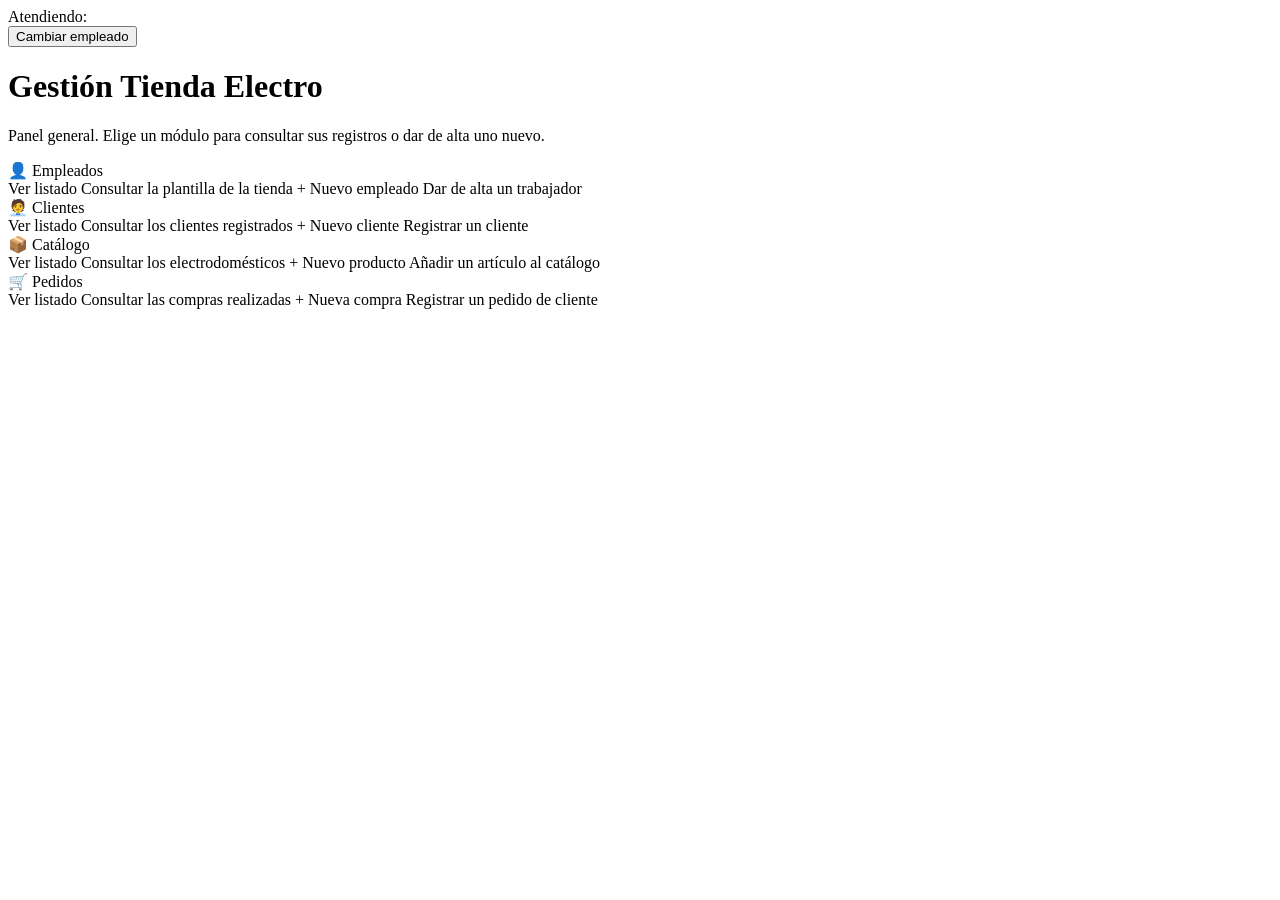
<file: src/main/resources/templates/index.html>
<!DOCTYPE html>
<html xmlns:th="http://www.thymeleaf.org" lang="es">
<head>
    <meta charset="UTF-8">
    <meta name="viewport" content="width=device-width, initial-scale=1.0">
    <title>Tienda Electro</title>
    <link rel="stylesheet" th:href="@{/css/styles.css}">
</head>
<body>
    <div class="contenedor">
        <!-- Recuerda quién está operando; el nombre lo publica EmpleadoSesionAdvice
             en el modelo de todas las vistas. -->
        <div class="barra-sesion">
            <span>Atendiendo: <strong th:text="${empleadoActual}"></strong></span>
            <form th:action="@{/acceso/salir}" method="post">
                <button class="btn btn-secundario btn-mini" type="submit">Cambiar empleado</button>
            </form>
        </div>

        <h1>Gestión Tienda Electro</h1>
        <p>Panel general. Elige un módulo para consultar sus registros o dar de alta uno nuevo.</p>

        <div class="tablero">

            <!-- Columna: Empleados -->
            <div class="columna">
                <div class="columna-titulo">👤 Empleados</div>
                <a class="kanban-card" th:href="@{/empleados}">
                    <span class="kanban-card-titulo">Ver listado</span>
                    <span class="kanban-card-desc">Consultar la plantilla de la tienda</span>
                </a>
                <a class="kanban-card kanban-card--crear" th:href="@{/empleados/nuevo}">
                    <span class="kanban-card-titulo">+ Nuevo empleado</span>
                    <span class="kanban-card-desc">Dar de alta un trabajador</span>
                </a>
            </div>

            <!-- Columna: Clientes -->
            <div class="columna">
                <div class="columna-titulo">🧑‍💼 Clientes</div>
                <a class="kanban-card" th:href="@{/clientes}">
                    <span class="kanban-card-titulo">Ver listado</span>
                    <span class="kanban-card-desc">Consultar los clientes registrados</span>
                </a>
                <a class="kanban-card kanban-card--crear" th:href="@{/clientes/nuevo}">
                    <span class="kanban-card-titulo">+ Nuevo cliente</span>
                    <span class="kanban-card-desc">Registrar un cliente</span>
                </a>
            </div>

            <!-- Columna: Catálogo -->
            <div class="columna">
                <div class="columna-titulo">📦 Catálogo</div>
                <a class="kanban-card" th:href="@{/productos}">
                    <span class="kanban-card-titulo">Ver listado</span>
                    <span class="kanban-card-desc">Consultar los electrodomésticos</span>
                </a>
                <a class="kanban-card kanban-card--crear" th:href="@{/productos/nuevo}">
                    <span class="kanban-card-titulo">+ Nuevo producto</span>
                    <span class="kanban-card-desc">Añadir un artículo al catálogo</span>
                </a>
            </div>

            <!-- Columna: Pedidos -->
            <div class="columna">
                <div class="columna-titulo">🛒 Pedidos</div>
                <a class="kanban-card" th:href="@{/pedidos}">
                    <span class="kanban-card-titulo">Ver listado</span>
                    <span class="kanban-card-desc">Consultar las compras realizadas</span>
                </a>
                <a class="kanban-card kanban-card--crear" th:href="@{/pedidos/nuevo}">
                    <span class="kanban-card-titulo">+ Nueva compra</span>
                    <span class="kanban-card-desc">Registrar un pedido de cliente</span>
                </a>
            </div>

        </div>
    </div>
</body>
</html>
</file>
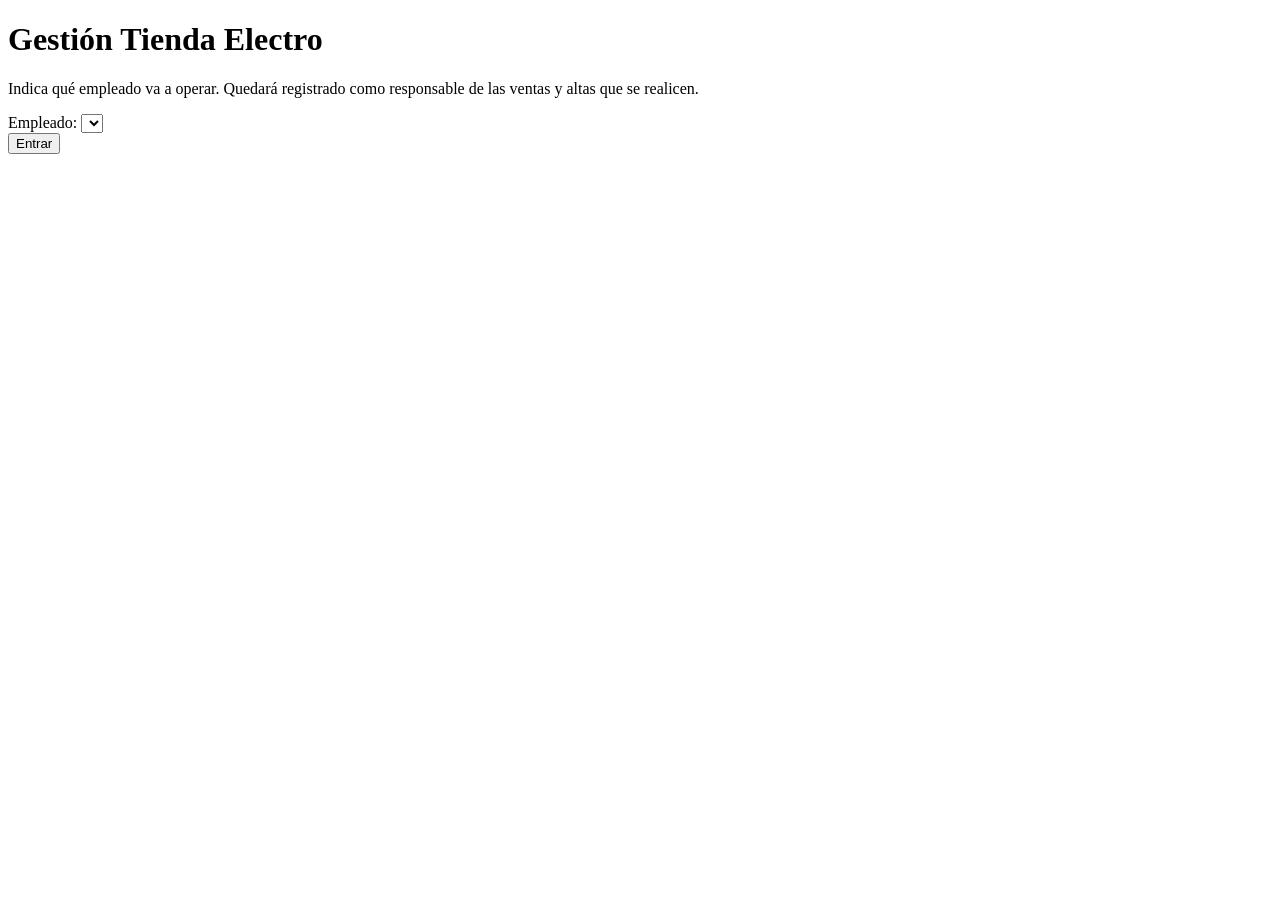
<file: src/main/resources/templates/acceso.html>
<!DOCTYPE html>
<html xmlns:th="http://www.thymeleaf.org" lang="es">
<head>
    <meta charset="UTF-8">
    <meta name="viewport" content="width=device-width, initial-scale=1.0">
    <title>Acceso — Tienda Electro</title>
    <link rel="stylesheet" th:href="@{/css/styles.css}">
</head>
<body>
    <div class="contenedor">
        <h1>Gestión Tienda Electro</h1>
        <p>Indica qué empleado va a operar. Quedará registrado como responsable
           de las ventas y altas que se realicen.</p>

        <form class="tarjeta" th:action="@{/acceso}" method="post">
            <div class="campo">
                <label for="empleadoId">Empleado:</label>
                <select id="empleadoId" name="empleadoId" required>
                    <option th:each="empleado : ${empleados}"
                            th:value="${empleado.id}"
                            th:text="${empleado.nombre} + ' ' + ${empleado.apellidos} + ' (' + ${empleado.puesto} + ')'"></option>
                </select>
            </div>

            <div class="acciones">
                <button class="btn" type="submit">Entrar</button>
            </div>
        </form>
    </div>
</body>
</html>
</file>
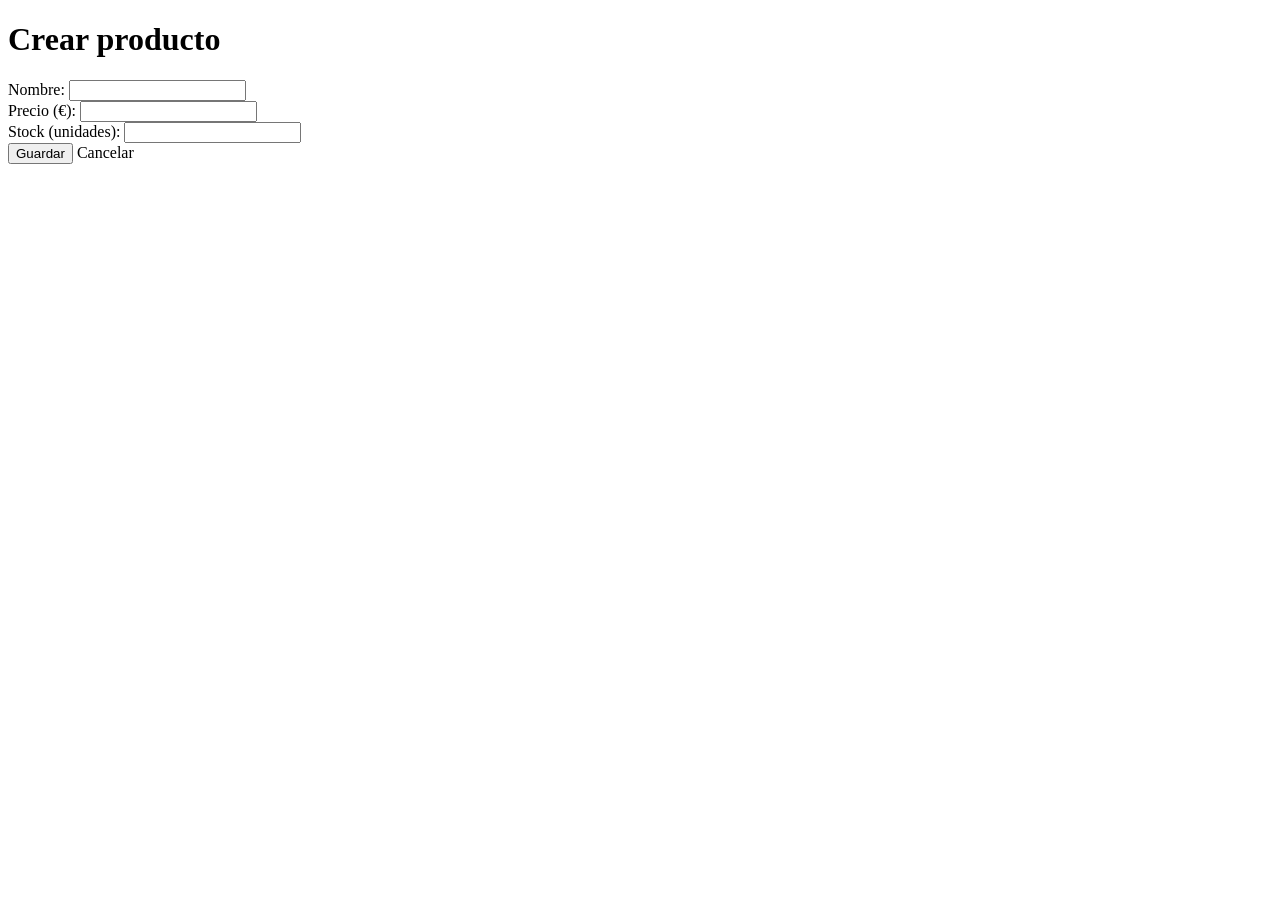
<file: src/main/resources/templates/catalogo/crearProductos.html>
<!DOCTYPE html>
<html xmlns:th="http://www.thymeleaf.org" lang="es">
<head>
    <meta charset="UTF-8">
    <meta name="viewport" content="width=device-width, initial-scale=1.0">
    <title>Crear producto</title>
    <link rel="stylesheet" th:href="@{/css/styles.css}">
</head>
<body>
    <div class="contenedor">
        <h1>Crear producto</h1>

        <form class="tarjeta" th:action="@{/productos}" th:object="${productoRequest}" method="post">
            <div class="campo">
                <label for="nombre">Nombre:</label>
                <input type="text" id="nombre" th:field="*{nombre}"/>
                <span class="error" th:if="${#fields.hasErrors('nombre')}" th:errors="*{nombre}"></span>
            </div>

            <!-- step=0.01 porque el precio lleva céntimos; min=0 refleja en el
                 navegador la misma regla que valida @PositiveOrZero en el DTO. -->
            <div class="campo">
                <label for="precio">Precio (€):</label>
                <input type="number" id="precio" step="0.01" min="0" th:field="*{precio}"/>
                <span class="error" th:if="${#fields.hasErrors('precio')}" th:errors="*{precio}"></span>
            </div>

            <div class="campo">
                <label for="stock">Stock (unidades):</label>
                <input type="number" id="stock" step="1" min="0" th:field="*{stock}"/>
                <span class="error" th:if="${#fields.hasErrors('stock')}" th:errors="*{stock}"></span>
            </div>

            <div class="acciones">
                <button class="btn" type="submit">Guardar</button>
                <a class="btn btn-secundario" th:href="@{/productos}">Cancelar</a>
            </div>
        </form>
    </div>
</body>
</html>
</file>
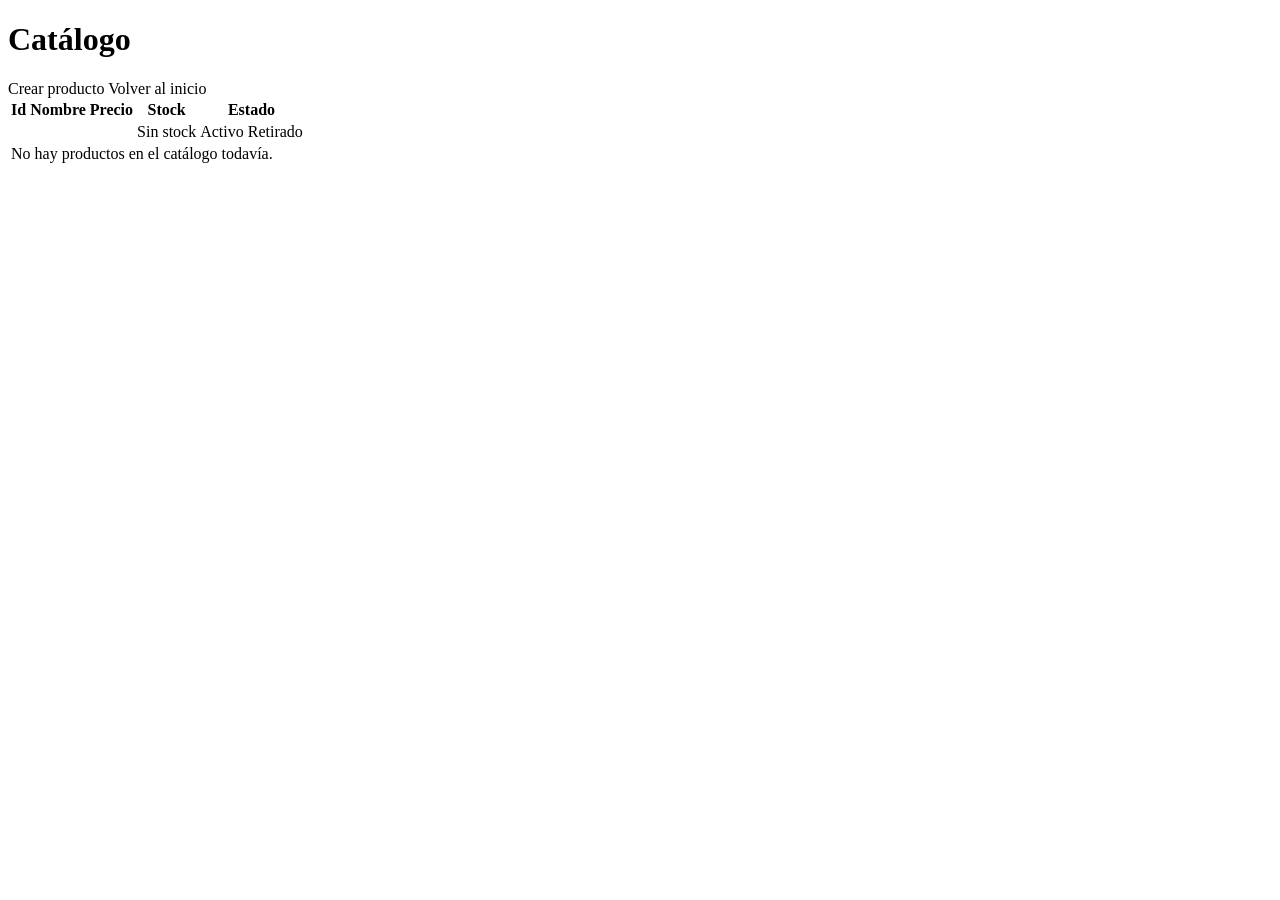
<file: src/main/resources/templates/catalogo/listarProductos.html>
<!DOCTYPE html>
<html xmlns:th="http://www.thymeleaf.org" lang="es">
<head>
    <meta charset="UTF-8">
    <meta name="viewport" content="width=device-width, initial-scale=1.0">
    <title>Catálogo</title>
    <link rel="stylesheet" th:href="@{/css/styles.css}">
</head>
<body>
    <div class="contenedor">
        <h1>Catálogo</h1>

        <div class="acciones">
            <a class="btn" th:href="@{/productos/nuevo}">Crear producto</a>
            <a class="btn btn-secundario" th:href="@{/}">Volver al inicio</a>
        </div>

        <table>
            <thead>
                <tr>
                    <th>Id</th><th>Nombre</th>
                    <th class="num">Precio</th><th class="num">Stock</th>
                    <th>Estado</th>
                </tr>
            </thead>
            <tbody>
                <tr th:each="producto : ${productos}">
                    <td th:text="${producto.id}"></td>
                    <td th:text="${producto.nombre}"></td>
                    <td class="num"
                        th:text="${#numbers.formatDecimal(producto.precio, 1, 'POINT', 2, 'COMMA')} + ' €'"></td>
                    <td class="num">
                        <span th:text="${producto.stock}"></span>
                        <span class="badge badge--inactivo" th:if="${producto.stock == 0}">Sin stock</span>
                    </td>
                    <td>
                        <span class="badge badge--activo" th:if="${producto.activo}">Activo</span>
                        <span class="badge badge--inactivo" th:unless="${producto.activo}">Retirado</span>
                    </td>
                </tr>
                <tr th:if="${#lists.isEmpty(productos)}">
                    <td colspan="5" class="vacio">No hay productos en el catálogo todavía.</td>
                </tr>
            </tbody>
        </table>
    </div>
</body>
</html>
</file>
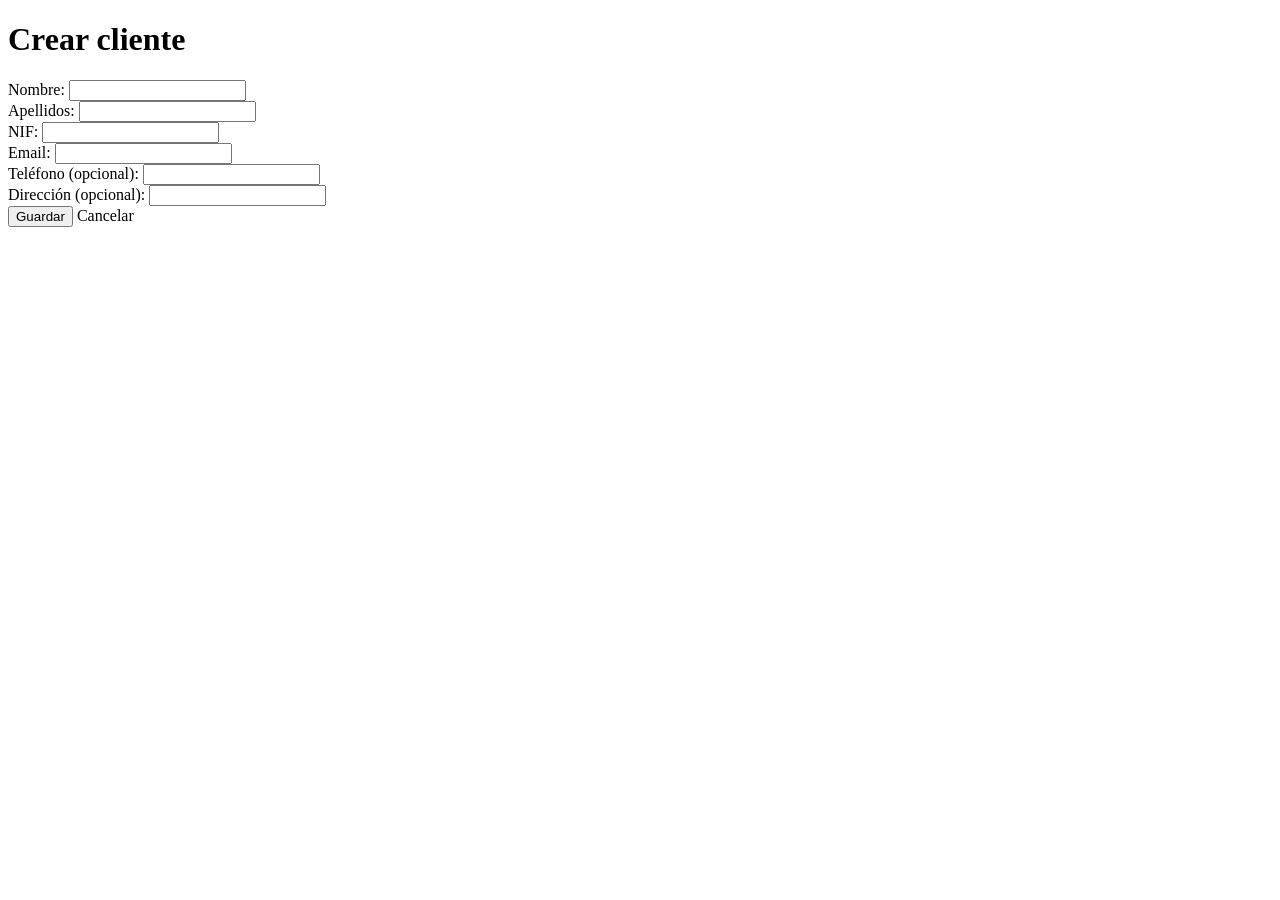
<file: src/main/resources/templates/clientes/crearClientes.html>
<!DOCTYPE html>
<html xmlns:th="http://www.thymeleaf.org" lang="es">
<head>
    <meta charset="UTF-8">
    <meta name="viewport" content="width=device-width, initial-scale=1.0">
    <title>Crear cliente</title>
    <link rel="stylesheet" th:href="@{/css/styles.css}">
</head>
<body>
    <div class="contenedor">
        <h1>Crear cliente</h1>

        <form class="tarjeta" th:action="@{/clientes}" th:object="${clienteRequest}" method="post">
            <div class="campo">
                <label for="nombre">Nombre:</label>
                <input type="text" id="nombre" th:field="*{nombre}"/>
                <span class="error" th:if="${#fields.hasErrors('nombre')}" th:errors="*{nombre}"></span>
            </div>

            <div class="campo">
                <label for="apellidos">Apellidos:</label>
                <input type="text" id="apellidos" th:field="*{apellidos}"/>
                <span class="error" th:if="${#fields.hasErrors('apellidos')}" th:errors="*{apellidos}"></span>
            </div>

            <div class="campo">
                <label for="nif">NIF:</label>
                <input type="text" id="nif" th:field="*{nif}"/>
                <span class="error" th:if="${#fields.hasErrors('nif')}" th:errors="*{nif}"></span>
            </div>

            <div class="campo">
                <label for="email">Email:</label>
                <input type="email" id="email" th:field="*{email}"/>
                <span class="error" th:if="${#fields.hasErrors('email')}" th:errors="*{email}"></span>
            </div>

            <!-- Teléfono y dirección no llevan validación en el DTO: son datos
                 de contacto opcionales, por eso se marcan como tales. -->
            <div class="campo">
                <label for="telefono">Teléfono (opcional):</label>
                <input type="tel" id="telefono" th:field="*{telefono}"/>
            </div>

            <div class="campo">
                <label for="direccion">Dirección (opcional):</label>
                <input type="text" id="direccion" th:field="*{direccion}"/>
            </div>

            <div class="acciones">
                <button class="btn" type="submit">Guardar</button>
                <a class="btn btn-secundario" th:href="@{/clientes}">Cancelar</a>
            </div>
        </form>
    </div>
</body>
</html>
</file>
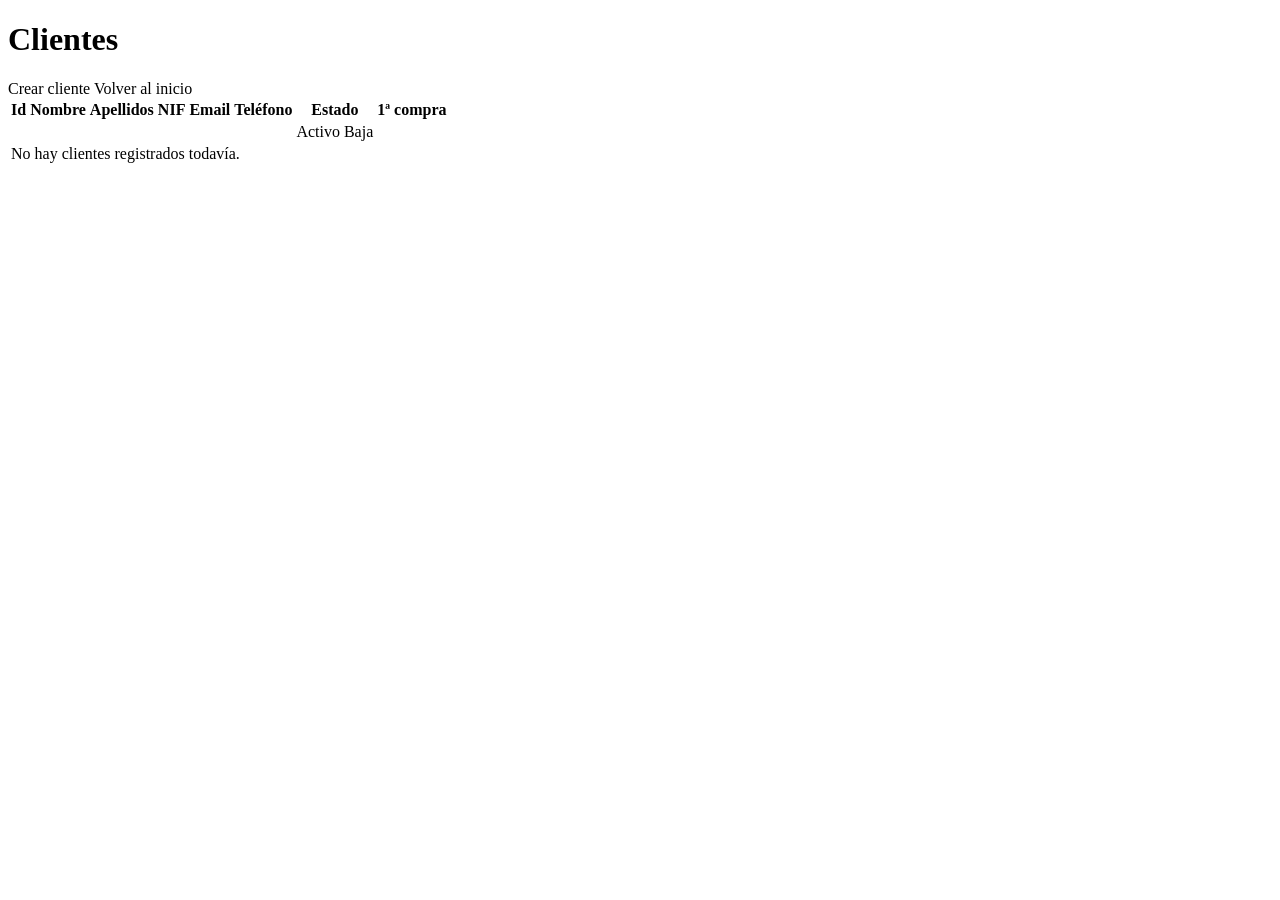
<file: src/main/resources/templates/clientes/listarClientes.html>
<!DOCTYPE html>
<html xmlns:th="http://www.thymeleaf.org" lang="es">
<head>
    <meta charset="UTF-8">
    <meta name="viewport" content="width=device-width, initial-scale=1.0">
    <title>Clientes</title>
    <link rel="stylesheet" th:href="@{/css/styles.css}">
</head>
<body>
    <div class="contenedor">
        <h1>Clientes</h1>

        <div class="acciones">
            <a class="btn" th:href="@{/clientes/nuevo}">Crear cliente</a>
            <a class="btn btn-secundario" th:href="@{/}">Volver al inicio</a>
        </div>

        <table>
            <thead>
                <tr>
                    <th>Id</th><th>Nombre</th><th>Apellidos</th>
                    <th>NIF</th><th>Email</th><th>Teléfono</th>
                    <th>Estado</th><th>1ª compra</th>
                </tr>
            </thead>
            <tbody>
                <tr th:each="cliente : ${clientes}">
                    <td th:text="${cliente.id}"></td>
                    <td th:text="${cliente.nombre}"></td>
                    <td th:text="${cliente.apellidos}"></td>
                    <td th:text="${cliente.nif}"></td>
                    <td th:text="${cliente.email}"></td>
                    <td th:text="${cliente.telefono}"></td>
                    <td>
                        <span class="badge badge--activo" th:if="${cliente.activo}">Activo</span>
                        <span class="badge badge--inactivo" th:unless="${cliente.activo}">Baja</span>
                    </td>
                    <td th:text="${cliente.fechaPrimeraCompra != null ? cliente.fechaPrimeraCompra : '—'}"></td>
                </tr>
                <tr th:if="${#lists.isEmpty(clientes)}">
                    <td colspan="8" class="vacio">No hay clientes registrados todavía.</td>
                </tr>
            </tbody>
        </table>
    </div>
</body>
</html>
</file>
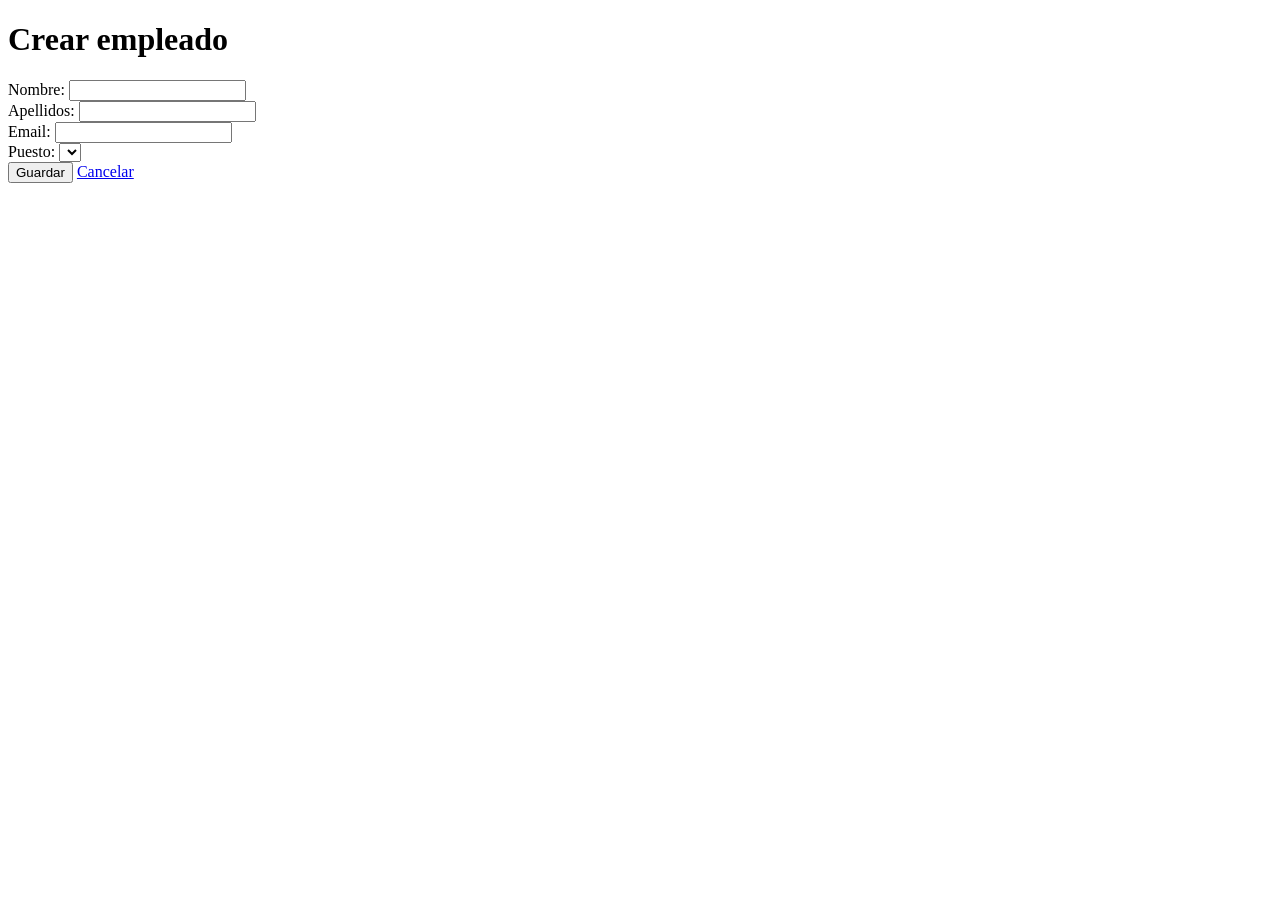
<file: src/main/resources/templates/empleados/crearEmpleados.html>
<!DOCTYPE html>
<html xmlns:th="http://www.thymeleaf.org">
<head>
    <meta charset="UTF-8">
    <title>Crear empleado</title>
    <link rel="stylesheet" th:href="@{/css/styles.css}">
</head>
<body>
    <div class="contenedor">
        <h1>Crear empleado</h1>

        <form class="tarjeta" th:action="@{/empleados}" th:object="${empleadoRequest}" method="post">
            <div class="campo">
                <label for="nombre">Nombre:</label>
                <input type="text" id="nombre" th:field="*{nombre}"/>
                <span class="error" th:if="${#fields.hasErrors('nombre')}" th:errors="*{nombre}"></span>
            </div>

            <div class="campo">
                <label for="apellidos">Apellidos:</label>
                <input type="text" id="apellidos" th:field="*{apellidos}"/>
                <span class="error" th:if="${#fields.hasErrors('apellidos')}" th:errors="*{apellidos}"></span>
            </div>

            <div class="campo">
                <label for="email">Email:</label>
                <input type="email" id="email" th:field="*{email}"/>
                <span class="error" th:if="${#fields.hasErrors('email')}" th:errors="*{email}"></span>
            </div>

            <div class="campo">
                <label for="puesto">Puesto:</label>
                <select id="puesto" th:field="*{puesto}">
                    <option th:each="p : ${T(com.tienda.demo.empleados.model.PuestoEmpleado).values()}"
                            th:value="${p}" th:text="${p}"></option>
                </select>
            </div>

            <div class="acciones">
                <button class="btn" type="submit">Guardar</button>
                <a class="btn btn-secundario" href="/empleados">Cancelar</a>
            </div>
        </form>
    </div>
</body>
</html>
</file>
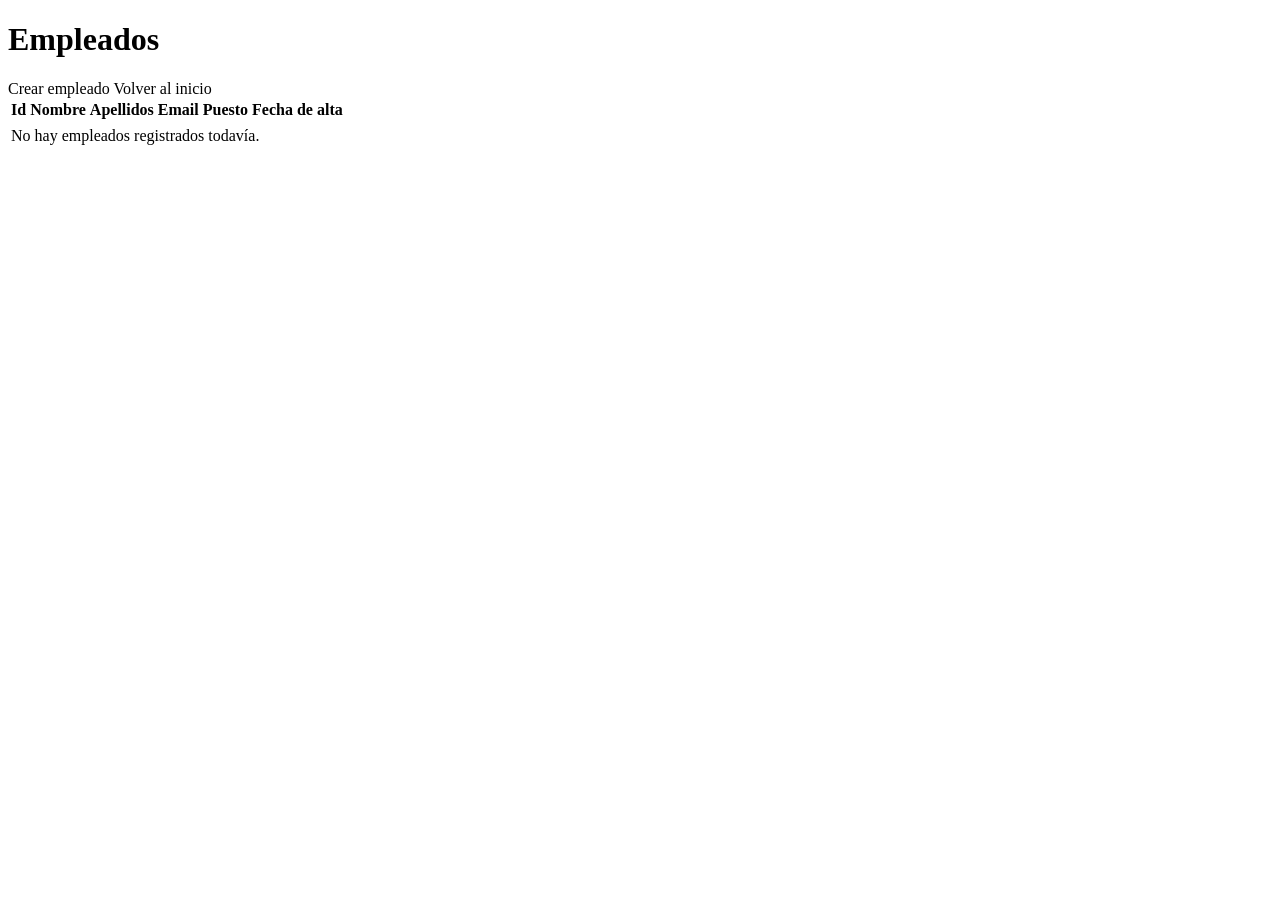
<file: src/main/resources/templates/empleados/listarEmpleados.html>
<!DOCTYPE html>
<html xmlns:th="http://www.thymeleaf.org" lang="es">
<head>
    <meta charset="UTF-8">
    <meta name="viewport" content="width=device-width, initial-scale=1.0">
    <title>Empleados</title>
    <link rel="stylesheet" th:href="@{/css/styles.css}">
</head>
<body>
    <div class="contenedor">
        <h1>Empleados</h1>

        <div class="acciones">
            <a class="btn" th:href="@{/empleados/nuevo}">Crear empleado</a>
            <a class="btn btn-secundario" th:href="@{/}">Volver al inicio</a>
        </div>

        <table>
            <thead>
                <tr>
                    <th>Id</th><th>Nombre</th><th>Apellidos</th>
                    <th>Email</th><th>Puesto</th><th>Fecha de alta</th>
                </tr>
            </thead>
            <tbody>
                <tr th:each="empleado : ${empleados}">
                    <td th:text="${empleado.id}"></td>
                    <td th:text="${empleado.nombre}"></td>
                    <td th:text="${empleado.apellidos}"></td>
                    <td th:text="${empleado.email}"></td>
                    <td th:text="${empleado.puesto}"></td>
                    <td th:text="${empleado.fechaAlta}"></td>
                </tr>
                <tr th:if="${#lists.isEmpty(empleados)}">
                    <td colspan="6" class="vacio">No hay empleados registrados todavía.</td>
                </tr>
            </tbody>
        </table>
    </div>
</body>
</html>
</file>
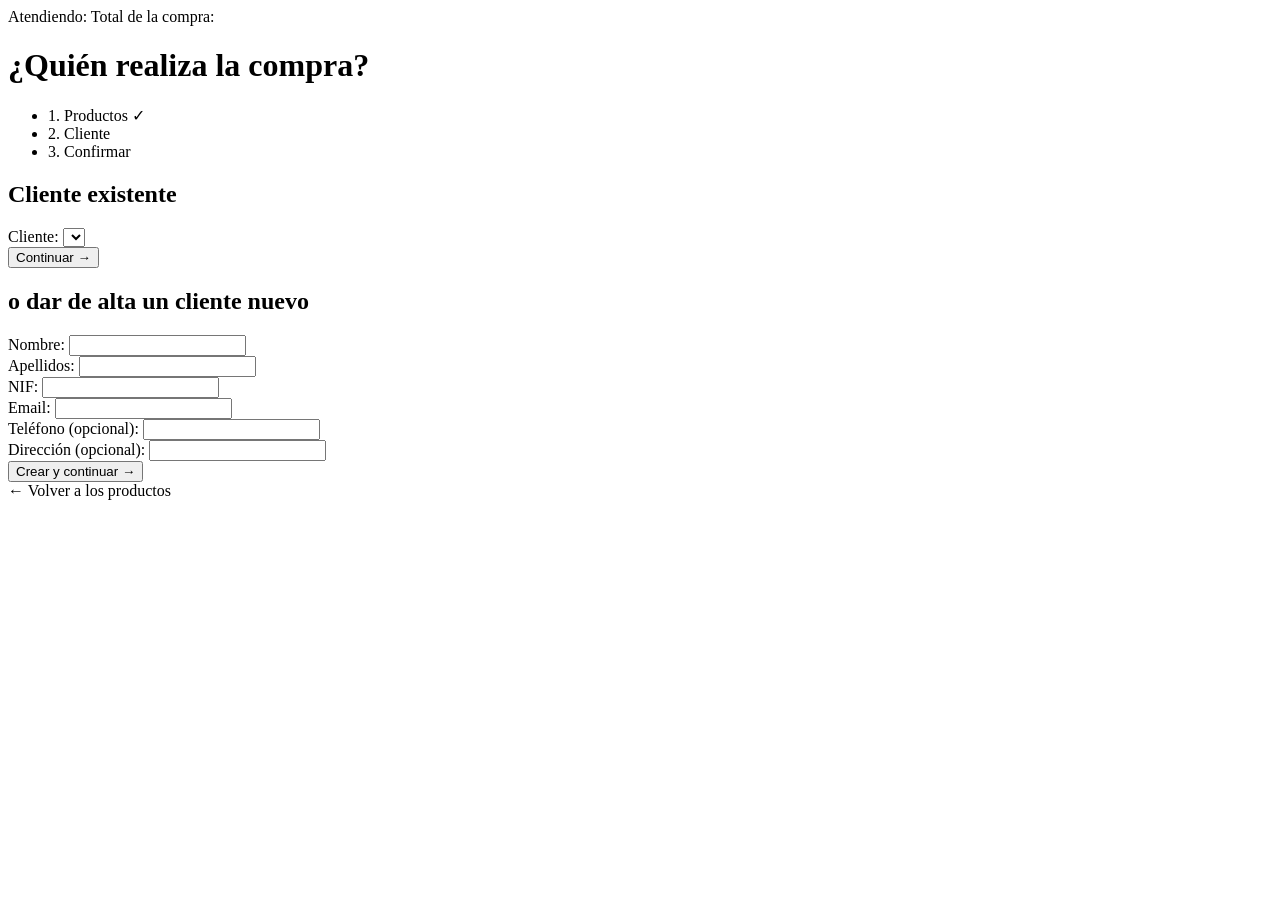
<file: src/main/resources/templates/pedidos/compraCliente.html>
<!DOCTYPE html>
<html xmlns:th="http://www.thymeleaf.org" lang="es">
<head>
    <meta charset="UTF-8">
    <meta name="viewport" content="width=device-width, initial-scale=1.0">
    <title>Nueva compra — Cliente</title>
    <link rel="stylesheet" th:href="@{/css/styles.css}">
</head>
<body>
    <div class="contenedor">
        <div class="barra-sesion">
            <span>Atendiendo: <strong th:text="${empleadoActual}"></strong></span>
            <span>Total de la compra:
                <strong th:text="${#numbers.formatDecimal(totalCarrito, 1, 'POINT', 2, 'COMMA')} + ' €'"></strong>
            </span>
        </div>

        <h1>¿Quién realiza la compra?</h1>

        <ul class="pasos">
            <li class="paso-hecho">1. Productos ✓</li>
            <li class="paso-activo">2. Cliente</li>
            <li>3. Confirmar</li>
        </ul>

        <!-- Opción A: cliente que ya está registrado -->
        <h2>Cliente existente</h2>
        <form class="tarjeta" th:action="@{/pedidos/nuevo/cliente}" method="post">
            <div class="campo">
                <label for="clienteId">Cliente:</label>
                <select id="clienteId" name="clienteId" required>
                    <option th:each="cliente : ${clientes}"
                            th:value="${cliente.id}"
                            th:text="${cliente.nombre} + ' ' + ${cliente.apellidos} + ' (' + ${cliente.nif} + ')'"></option>
                </select>
            </div>
            <div class="acciones">
                <button class="btn" type="submit">Continuar →</button>
            </div>
        </form>

        <!-- Opción B: darlo de alta aquí mismo, sin salir de la compra.
             Usa el mismo ClienteRequest y validaciones que el alta normal. -->
        <h2>o dar de alta un cliente nuevo</h2>
        <form class="tarjeta" th:action="@{/pedidos/nuevo/cliente/crear}" th:object="${clienteRequest}" method="post">
            <div class="campo">
                <label for="nombre">Nombre:</label>
                <input type="text" id="nombre" th:field="*{nombre}"/>
                <span class="error" th:if="${#fields.hasErrors('nombre')}" th:errors="*{nombre}"></span>
            </div>

            <div class="campo">
                <label for="apellidos">Apellidos:</label>
                <input type="text" id="apellidos" th:field="*{apellidos}"/>
                <span class="error" th:if="${#fields.hasErrors('apellidos')}" th:errors="*{apellidos}"></span>
            </div>

            <div class="campo">
                <label for="nif">NIF:</label>
                <input type="text" id="nif" th:field="*{nif}"/>
                <span class="error" th:if="${#fields.hasErrors('nif')}" th:errors="*{nif}"></span>
            </div>

            <div class="campo">
                <label for="email">Email:</label>
                <input type="email" id="email" th:field="*{email}"/>
                <span class="error" th:if="${#fields.hasErrors('email')}" th:errors="*{email}"></span>
            </div>

            <div class="campo">
                <label for="telefono">Teléfono (opcional):</label>
                <input type="tel" id="telefono" th:field="*{telefono}"/>
            </div>

            <div class="campo">
                <label for="direccion">Dirección (opcional):</label>
                <input type="text" id="direccion" th:field="*{direccion}"/>
            </div>

            <div class="acciones">
                <button class="btn" type="submit">Crear y continuar →</button>
            </div>
        </form>

        <div class="acciones">
            <a class="btn btn-secundario" th:href="@{/pedidos/nuevo}">← Volver a los productos</a>
        </div>
    </div>
</body>
</html>
</file>
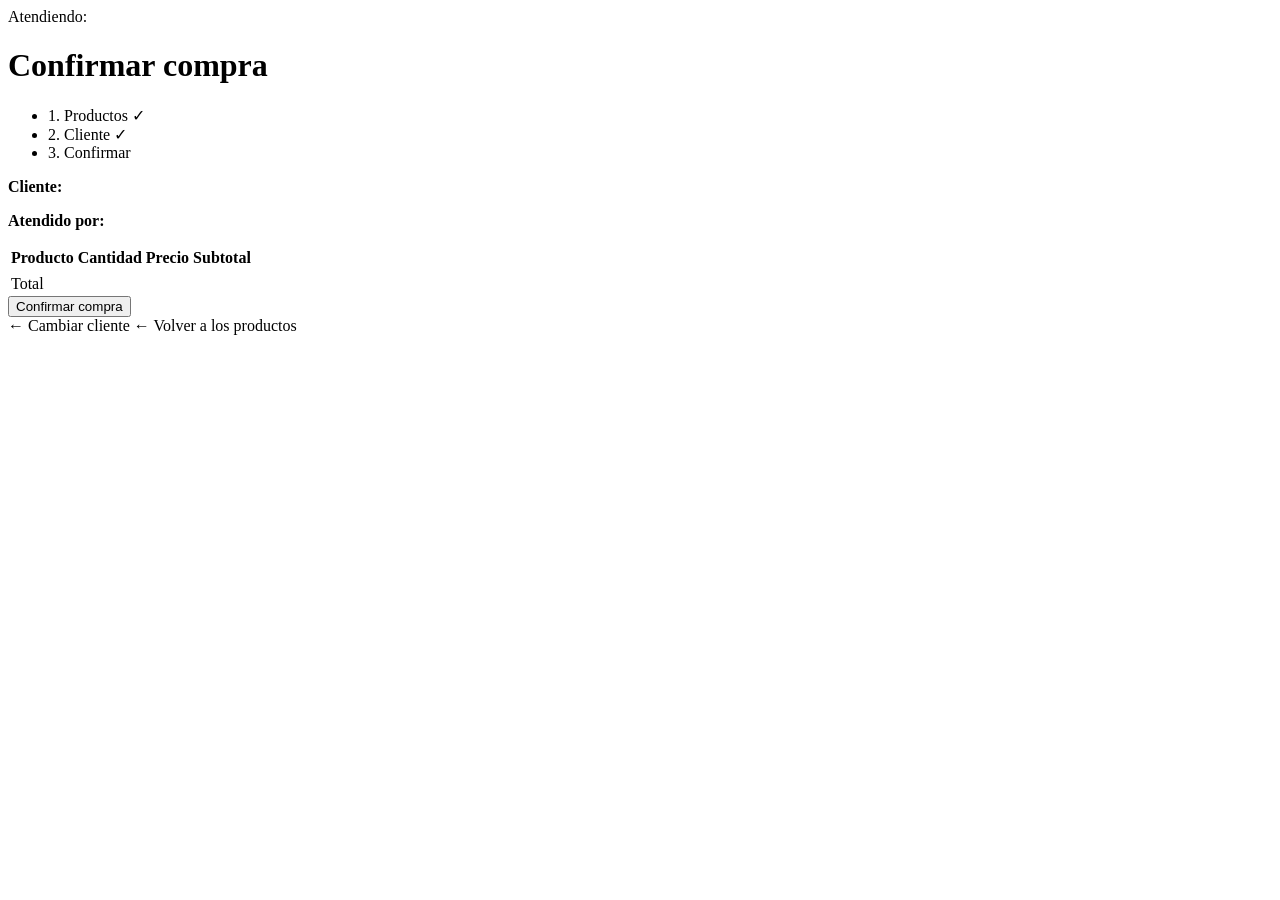
<file: src/main/resources/templates/pedidos/compraConfirmar.html>
<!DOCTYPE html>
<html xmlns:th="http://www.thymeleaf.org" lang="es">
<head>
    <meta charset="UTF-8">
    <meta name="viewport" content="width=device-width, initial-scale=1.0">
    <title>Nueva compra — Confirmar</title>
    <link rel="stylesheet" th:href="@{/css/styles.css}">
</head>
<body>
    <div class="contenedor">
        <div class="barra-sesion">
            <span>Atendiendo: <strong th:text="${empleadoActual}"></strong></span>
        </div>

        <h1>Confirmar compra</h1>

        <ul class="pasos">
            <li class="paso-hecho">1. Productos ✓</li>
            <li class="paso-hecho">2. Cliente ✓</li>
            <li class="paso-activo">3. Confirmar</li>
        </ul>

        <!-- Si el stock se agotó entre medias, el servicio rechaza la venta
             y el motivo se muestra aquí. -->
        <div class="aviso-error" th:if="${error}" th:text="${error}"></div>

        <div class="tarjeta tarjeta-ancha">
            <p><strong>Cliente:</strong>
               <span th:text="${cliente.nombre} + ' ' + ${cliente.apellidos} + ' — ' + ${cliente.nif}"></span></p>
            <p><strong>Atendido por:</strong> <span th:text="${empleadoActual}"></span></p>
        </div>

        <table>
            <thead>
                <tr>
                    <th>Producto</th><th class="num">Cantidad</th>
                    <th class="num">Precio</th><th class="num">Subtotal</th>
                </tr>
            </thead>
            <tbody>
                <tr th:each="linea : ${lineasCarrito}">
                    <td th:text="${linea.producto.nombre}"></td>
                    <td class="num" th:text="${linea.cantidad}"></td>
                    <td class="num"
                        th:text="${#numbers.formatDecimal(linea.producto.precio, 1, 'POINT', 2, 'COMMA')} + ' €'"></td>
                    <td class="num"
                        th:text="${#numbers.formatDecimal(linea.subtotal, 1, 'POINT', 2, 'COMMA')} + ' €'"></td>
                </tr>
                <tr>
                    <td colspan="3" class="num total">Total</td>
                    <td class="num total"
                        th:text="${#numbers.formatDecimal(totalCarrito, 1, 'POINT', 2, 'COMMA')} + ' €'"></td>
                </tr>
            </tbody>
        </table>

        <div class="acciones">
            <form th:action="@{/pedidos/nuevo/confirmar}" method="post">
                <button class="btn" type="submit">Confirmar compra</button>
            </form>
            <a class="btn btn-secundario" th:href="@{/pedidos/nuevo/cliente}">← Cambiar cliente</a>
            <a class="btn btn-secundario" th:href="@{/pedidos/nuevo}">← Volver a los productos</a>
        </div>
    </div>
</body>
</html>
</file>
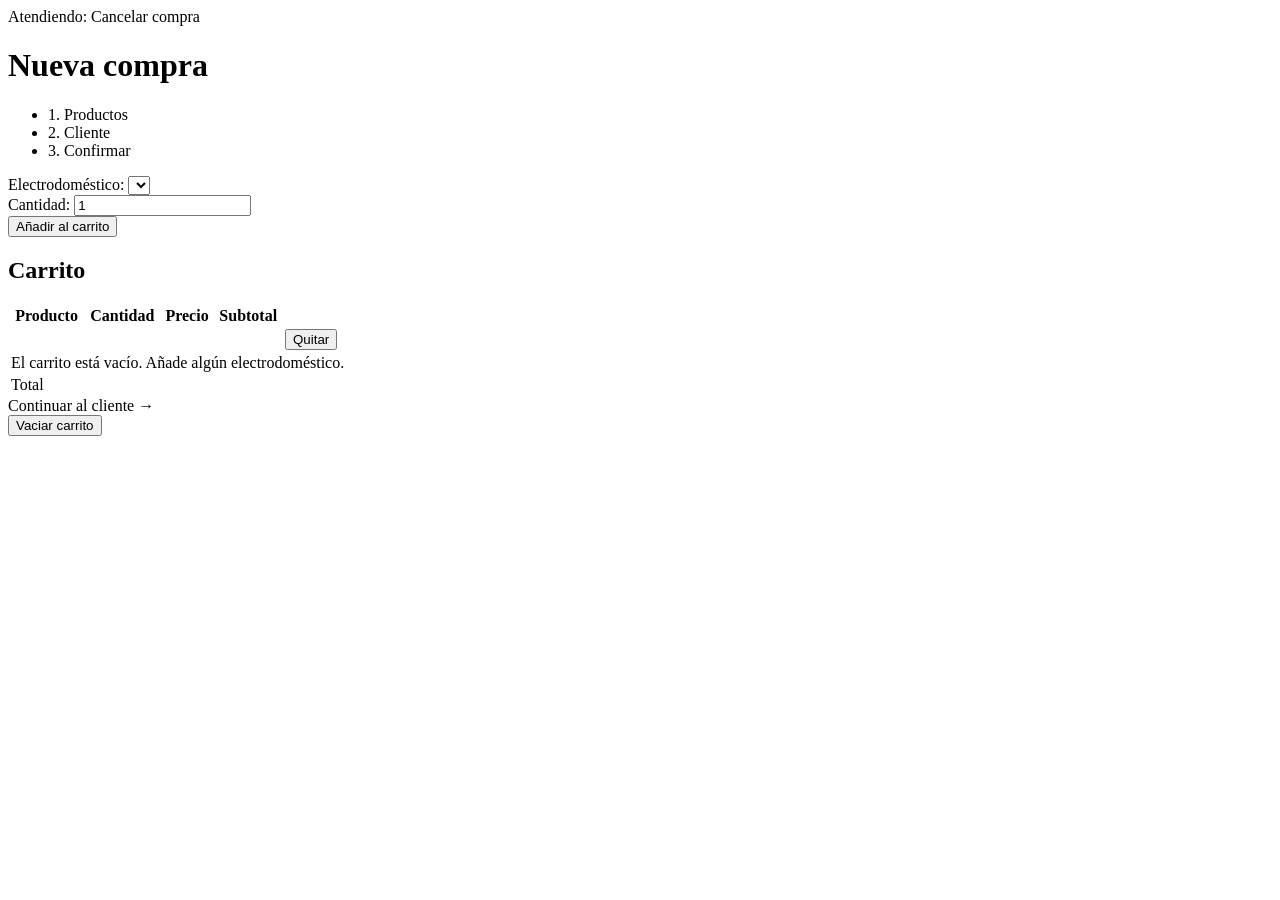
<file: src/main/resources/templates/pedidos/compraProductos.html>
<!DOCTYPE html>
<html xmlns:th="http://www.thymeleaf.org" lang="es">
<head>
    <meta charset="UTF-8">
    <meta name="viewport" content="width=device-width, initial-scale=1.0">
    <title>Nueva compra — Productos</title>
    <link rel="stylesheet" th:href="@{/css/styles.css}">
</head>
<body>
    <div class="contenedor">
        <div class="barra-sesion">
            <span>Atendiendo: <strong th:text="${empleadoActual}"></strong></span>
            <a class="btn btn-secundario btn-mini" th:href="@{/pedidos}">Cancelar compra</a>
        </div>

        <h1>Nueva compra</h1>

        <ul class="pasos">
            <li class="paso-activo">1. Productos</li>
            <li>2. Cliente</li>
            <li>3. Confirmar</li>
        </ul>

        <!-- Errores de negocio (sin stock, producto retirado...) -->
        <div class="aviso-error" th:if="${error}" th:text="${error}"></div>

        <form class="tarjeta tarjeta-ancha" th:action="@{/pedidos/nuevo/lineas}" method="post">
            <div class="campo">
                <label for="productoId">Electrodoméstico:</label>
                <select id="productoId" name="productoId" required>
                    <option th:each="producto : ${productos}"
                            th:value="${producto.id}"
                            th:text="${producto.nombre} + ' — ' +
                                     ${#numbers.formatDecimal(producto.precio, 1, 'POINT', 2, 'COMMA')} + ' € (' +
                                     ${producto.stock} + ' uds.)'"></option>
                </select>
            </div>

            <div class="campo">
                <label for="cantidad">Cantidad:</label>
                <input type="number" id="cantidad" name="cantidad" value="1" min="1" required/>
            </div>

            <div class="acciones">
                <button class="btn" type="submit">Añadir al carrito</button>
            </div>
        </form>

        <h2>Carrito</h2>

        <table>
            <thead>
                <tr>
                    <th>Producto</th><th class="num">Cantidad</th>
                    <th class="num">Precio</th><th class="num">Subtotal</th><th></th>
                </tr>
            </thead>
            <tbody>
                <tr th:each="linea, iter : ${lineasCarrito}">
                    <td th:text="${linea.producto.nombre}"></td>
                    <td class="num" th:text="${linea.cantidad}"></td>
                    <td class="num"
                        th:text="${#numbers.formatDecimal(linea.producto.precio, 1, 'POINT', 2, 'COMMA')} + ' €'"></td>
                    <td class="num"
                        th:text="${#numbers.formatDecimal(linea.subtotal, 1, 'POINT', 2, 'COMMA')} + ' €'"></td>
                    <td>
                        <!-- Se envía la posición de la línea, que es como el carrito la identifica -->
                        <form th:action="@{/pedidos/nuevo/lineas/eliminar}" method="post">
                            <input type="hidden" name="indice" th:value="${iter.index}"/>
                            <button class="btn btn-secundario btn-mini" type="submit">Quitar</button>
                        </form>
                    </td>
                </tr>
                <tr th:if="${#lists.isEmpty(lineasCarrito)}">
                    <td colspan="5" class="vacio">El carrito está vacío. Añade algún electrodoméstico.</td>
                </tr>
                <tr th:unless="${#lists.isEmpty(lineasCarrito)}">
                    <td colspan="3" class="num total">Total</td>
                    <td class="num total"
                        th:text="${#numbers.formatDecimal(totalCarrito, 1, 'POINT', 2, 'COMMA')} + ' €'"></td>
                    <td></td>
                </tr>
            </tbody>
        </table>

        <div class="acciones" th:unless="${#lists.isEmpty(lineasCarrito)}">
            <a class="btn" th:href="@{/pedidos/nuevo/cliente}">Continuar al cliente →</a>
            <form th:action="@{/pedidos/nuevo/vaciar}" method="post">
                <button class="btn btn-secundario" type="submit">Vaciar carrito</button>
            </form>
        </div>
    </div>
</body>
</html>
</file>
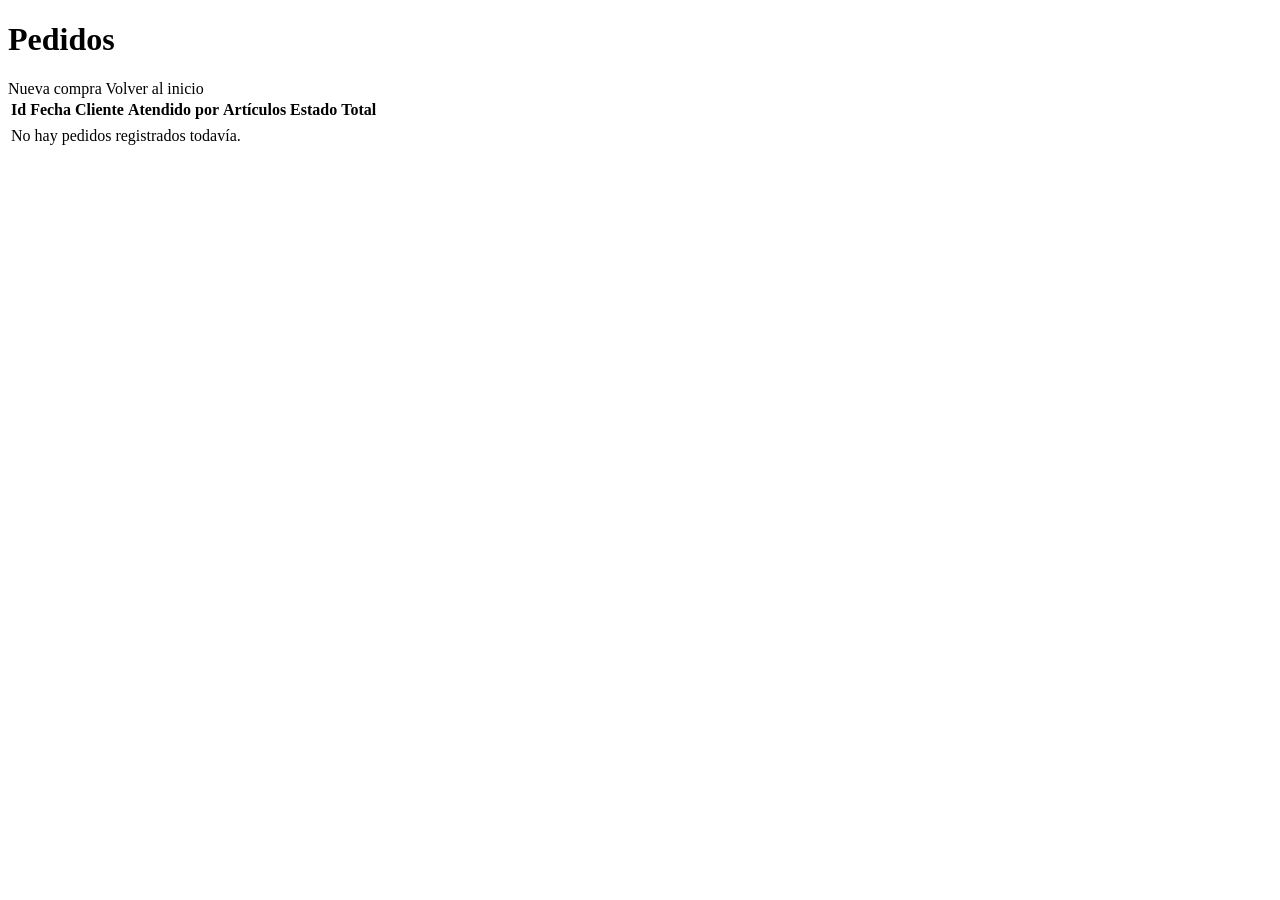
<file: src/main/resources/templates/pedidos/listarPedidos.html>
<!DOCTYPE html>
<html xmlns:th="http://www.thymeleaf.org" lang="es">
<head>
    <meta charset="UTF-8">
    <meta name="viewport" content="width=device-width, initial-scale=1.0">
    <title>Pedidos</title>
    <link rel="stylesheet" th:href="@{/css/styles.css}">
</head>
<body>
    <div class="contenedor">
        <h1>Pedidos</h1>

        <div class="acciones">
            <a class="btn" th:href="@{/pedidos/nuevo}">Nueva compra</a>
            <a class="btn btn-secundario" th:href="@{/}">Volver al inicio</a>
        </div>

        <table>
            <thead>
                <tr>
                    <th>Id</th><th>Fecha</th><th>Cliente</th><th>Atendido por</th>
                    <th class="num">Artículos</th><th>Estado</th><th class="num">Total</th>
                </tr>
            </thead>
            <tbody>
                <tr th:each="pedido : ${pedidos}">
                    <td th:text="${pedido.id}"></td>
                    <td th:text="${pedido.fecha}"></td>
                    <td th:text="${pedido.cliente.nombre} + ' ' + ${pedido.cliente.apellidos}"></td>
                    <td th:text="${pedido.empleado.nombre} + ' ' + ${pedido.empleado.apellidos}"></td>
                    <td class="num" th:text="${#lists.size(pedido.lineas)}"></td>
                    <!-- La clase del badge se compone con el propio estado en minúsculas
                         (badge--creado, badge--entregado...), definida en styles.css -->
                    <td>
                        <span th:class="'badge badge--' + ${#strings.toLowerCase(pedido.estado)}"
                              th:text="${pedido.estado}"></span>
                    </td>
                    <td class="num"
                        th:text="${#numbers.formatDecimal(pedido.total, 1, 'POINT', 2, 'COMMA')} + ' €'"></td>
                </tr>
                <tr th:if="${#lists.isEmpty(pedidos)}">
                    <td colspan="7" class="vacio">No hay pedidos registrados todavía.</td>
                </tr>
            </tbody>
        </table>
    </div>
</body>
</html>
</file>
